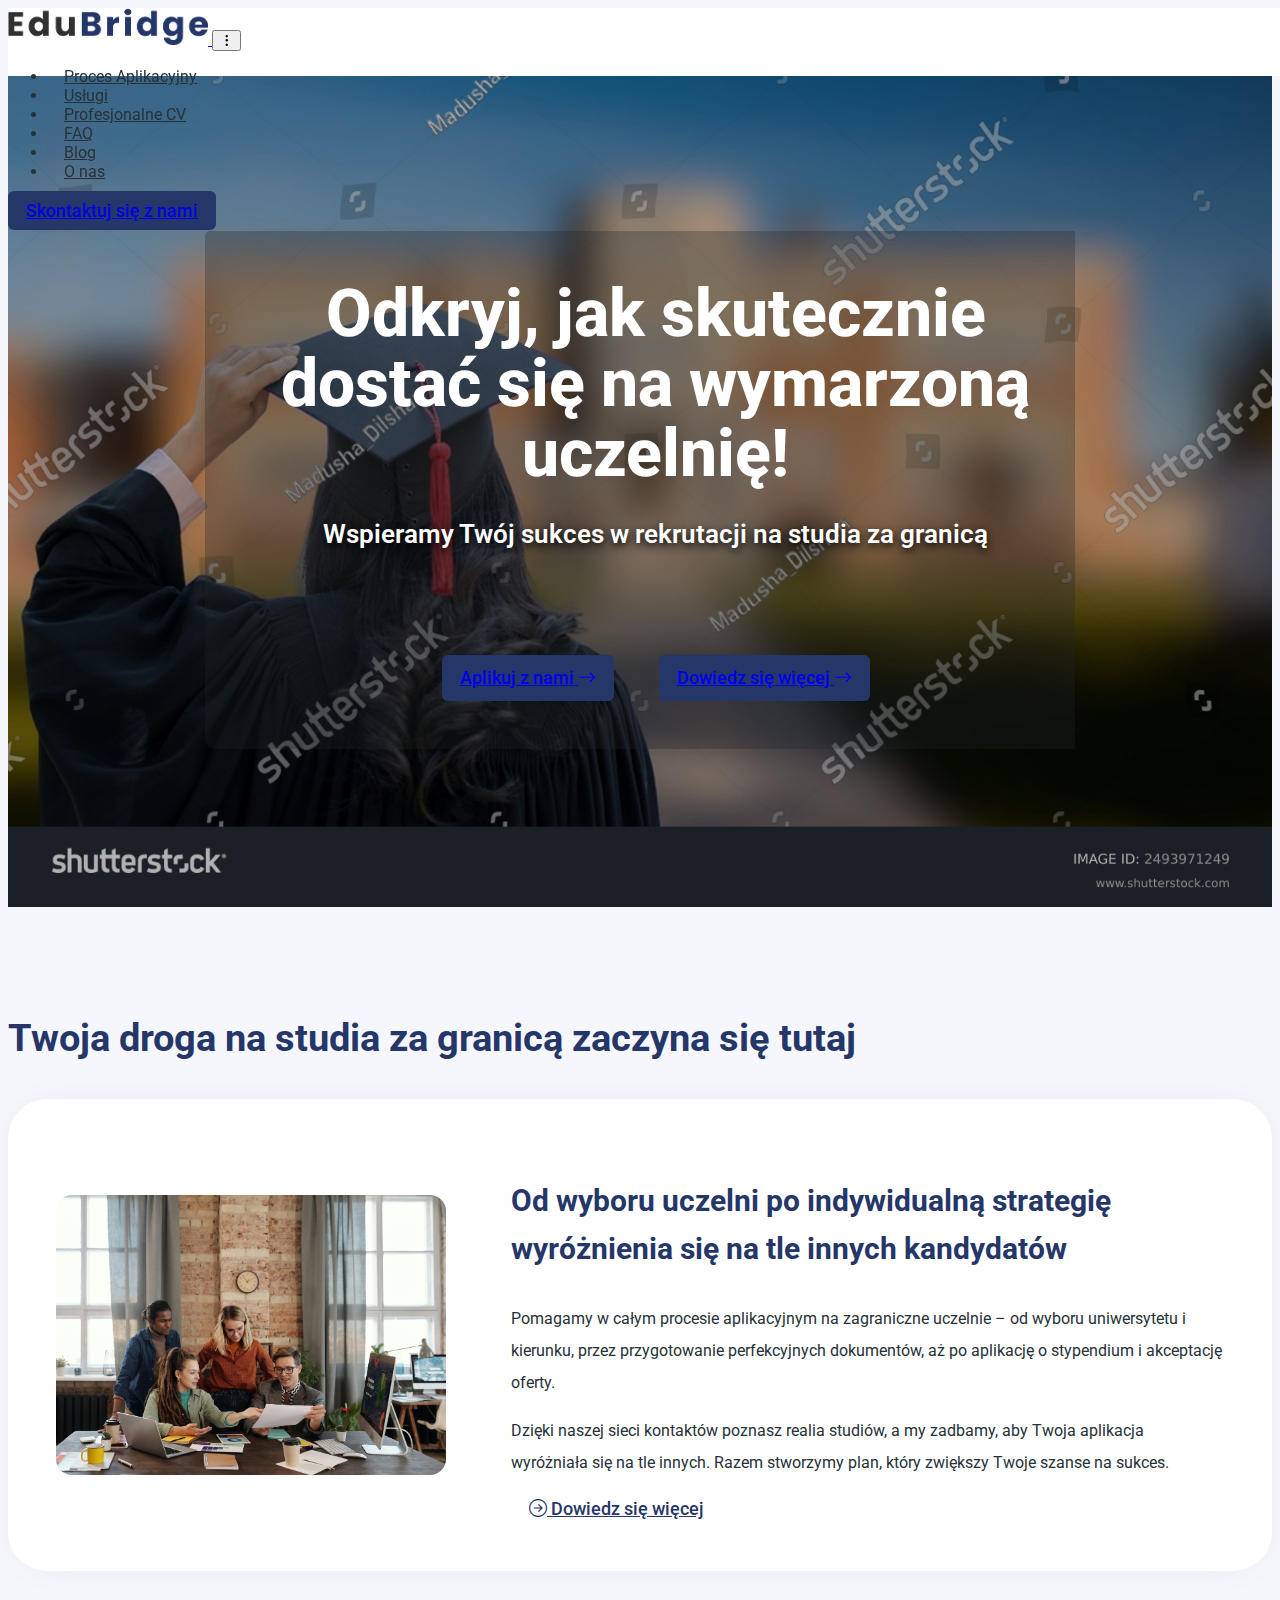
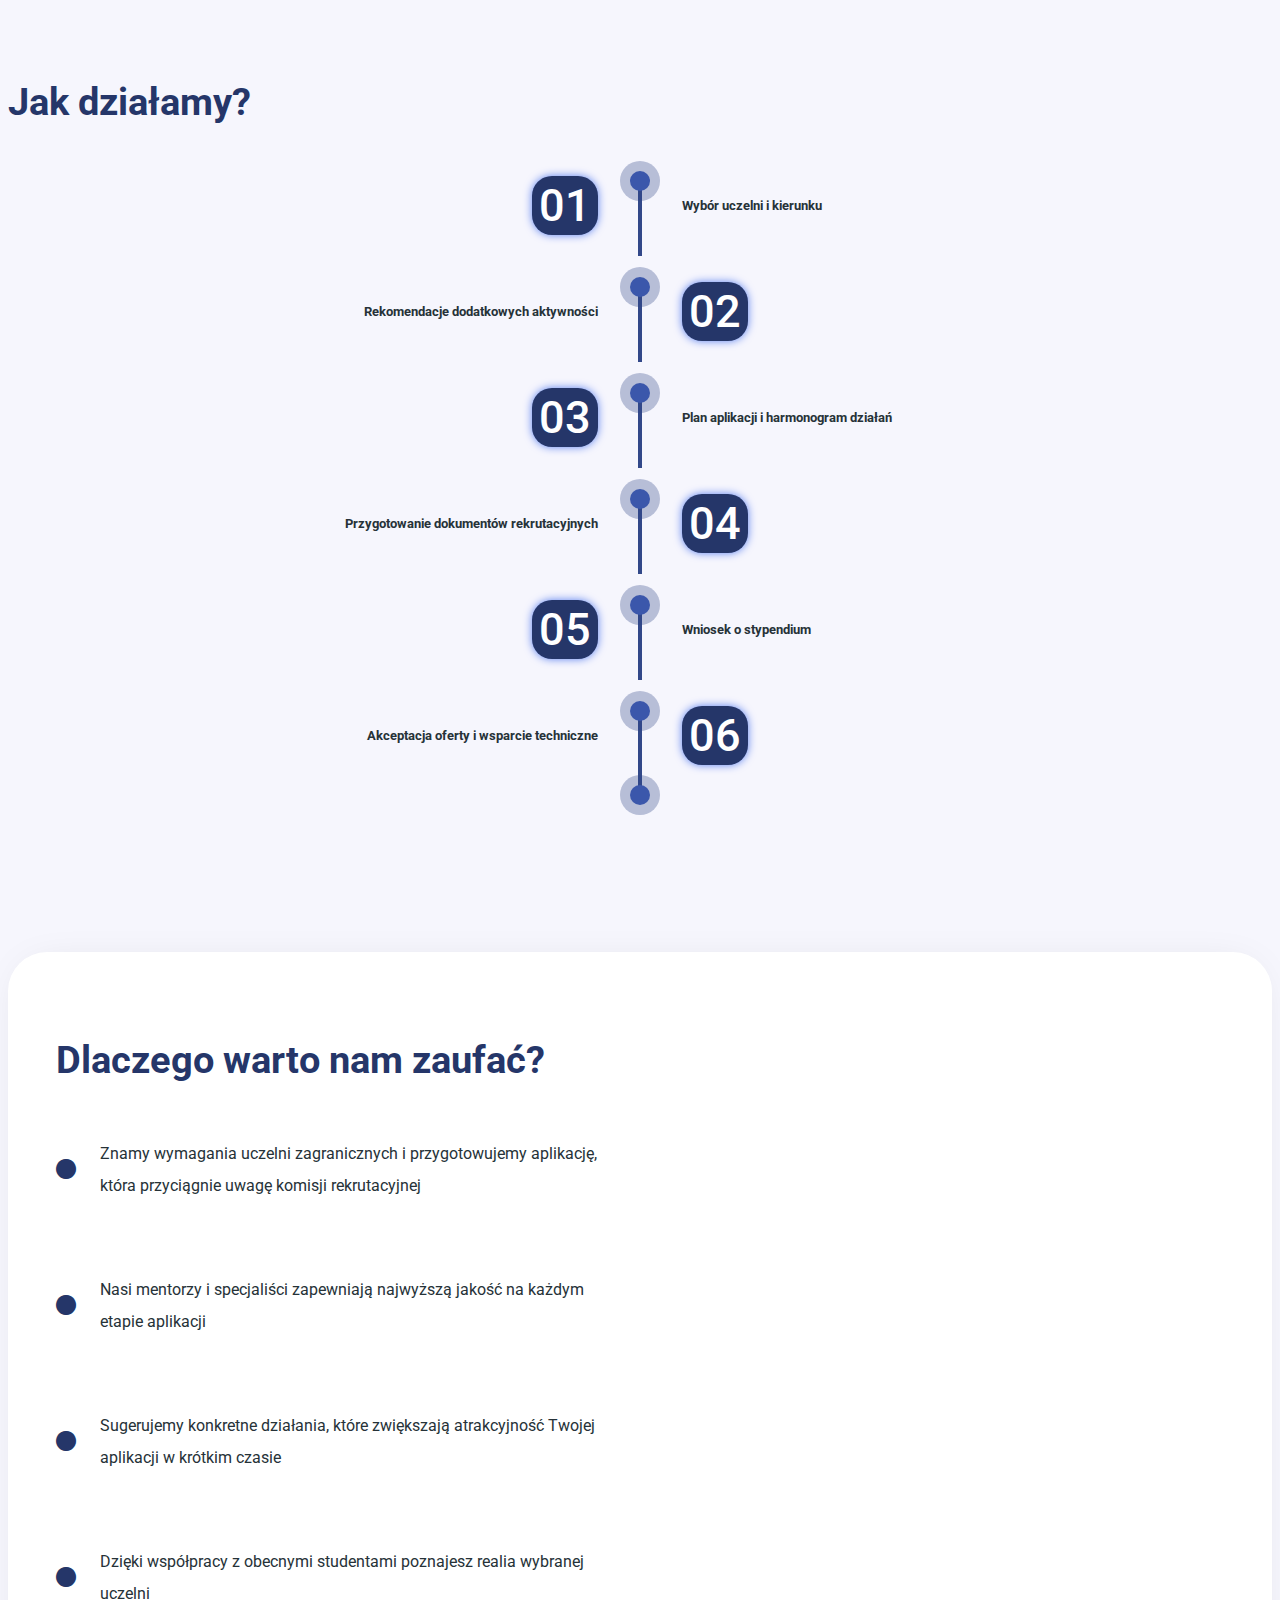
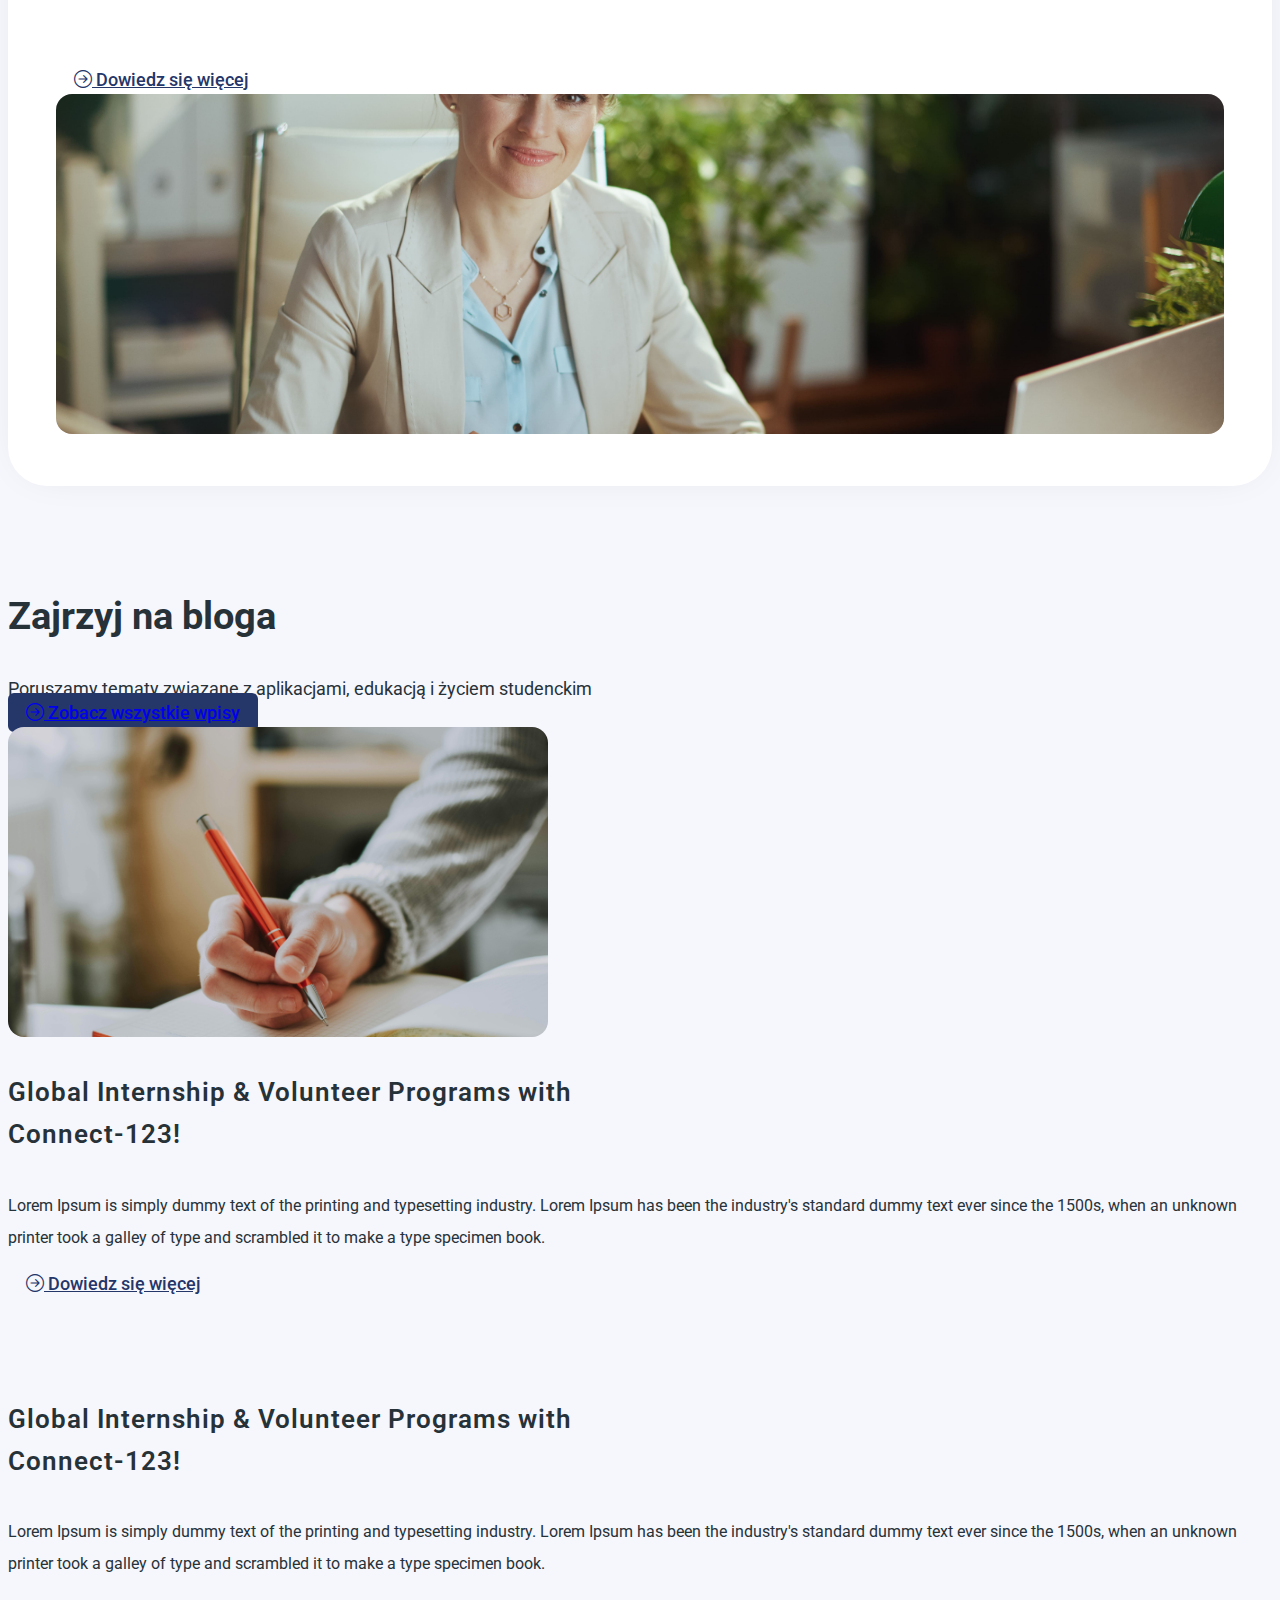
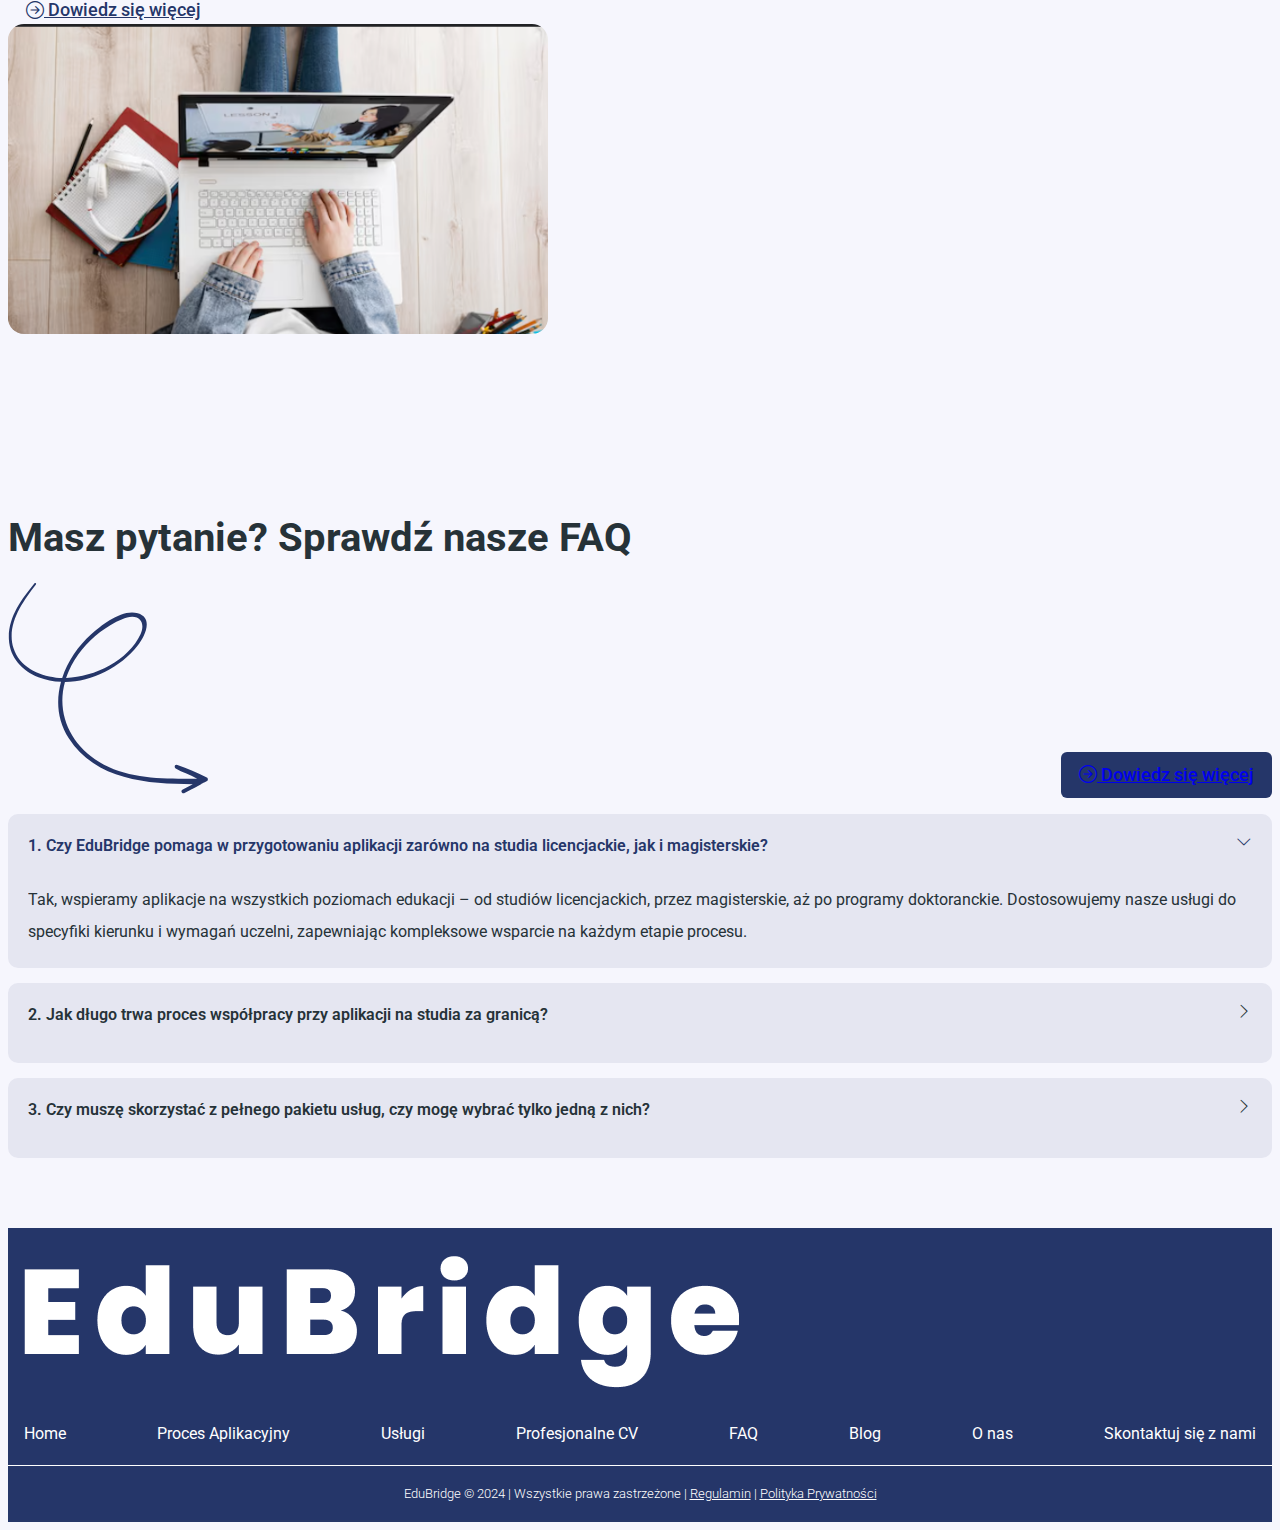
<file: public/index.html>
<!doctype html>
<html lang="en">

<head>
    <!-- Required meta tags -->
    <meta charset="utf-8">
    <meta name="viewport" content="width=device-width, initial-scale=1">

    <!-- Bootstrap CSS -->
    <link href="https://cdn.jsdelivr.net/npm/bootstrap@5.1.3/dist/css/bootstrap.min.css" rel="stylesheet"
        integrity="sha384-1BmE4kWBq78iYhFldvKuhfTAU6auU8tT94WrHftjDbrCEXSU1oBoqyl2QvZ6jIW3" crossorigin="anonymous">
    <link rel="stylesheet" href="./css/edu-bridge.css">
    <link rel="preconnect" href="https://fonts.googleapis.com">
    <link rel="preconnect" href="https://fonts.gstatic.com" crossorigin>
    <!-- font family Roboto -->
    <link
        href="https://fonts.googleapis.com/css2?family=Roboto:ital,wght@0,100;0,300;0,400;0,500;0,700;0,900;1,100;1,300;1,400;1,500;1,700;1,900&display=swap"
        rel="stylesheet">
    <!-- font family Poppins -->
    <link
        href="https://fonts.googleapis.com/css2?family=Poppins:ital,wght@0,100;0,200;0,300;0,400;0,500;0,600;0,700;0,800;0,900;1,100;1,200;1,300;1,400;1,500;1,600;1,700;1,800;1,900&display=swap"
        rel="stylesheet">
    <link href="https://cdn.jsdelivr.net/npm/bootstrap-icons/font/bootstrap-icons.css" rel="stylesheet">

    <title>Edu Bridge</title>
</head>
<style>
     /*--------------------------------------------------------------
# Faq Section
--------------------------------------------------------------*/
.faq .faq-title {
  font-size: 2.5rem;
  font-weight: 700;
  margin-bottom: 1rem;
  color: var(--heading-color);
}

.faq .faq-description {
  font-size: 1rem;
  color: var(--default-color);
  margin-bottom: 2rem;
}

.faq .faq-arrow {
  color: var(--primary-color);
}

.faq .faq-container .faq-item {
  background-color: #25366914;
  position: relative;
  padding: 20px;
  margin-bottom: 15px;
  border-radius: 10px;
  overflow: hidden;
}

.faq .faq-container .faq-item:last-child {
  margin-bottom: 0;
}

.faq .faq-container .faq-item h3 {
  font-weight: 600;
  font-size: 16px;
  line-height: 24px;
  margin: 0 0 0 0;
  transition: 0.3s;
  cursor: pointer;
  display: flex;
  align-items: center;
}

.faq .faq-container .faq-item h3 .num {
  color: var(--primary-color);
  padding-right: 5px;
}

.faq .faq-container .faq-item h3:hover {
  color: var(--primary-color);
}

.faq .faq-container .faq-item .faq-content {
  display: grid;
  grid-template-rows: 0fr;
  transition: 0.3s ease-in-out;
  visibility: hidden;
  opacity: 0;
}

.faq .faq-container .faq-item .faq-content p {
  margin-bottom: 0;
  overflow: hidden;
}

.faq .faq-container .faq-item .faq-toggle {
  position: absolute;
  top: 20px;
  right: 20px;
  font-size: 16px;
  line-height: 0;
  transition: 0.3s;
  cursor: pointer;
}

.faq .faq-container .faq-item .faq-toggle:hover {
  color: var(--primary-color);
}

.faq .faq-container .faq-active h3 {
    color: var(--primary-color);
}

.faq .faq-container .faq-active .faq-content {
  grid-template-rows: 1fr;
  visibility: visible;
  opacity: 1;
  padding-top: 10px;
}

.faq .faq-container .faq-active .faq-toggle {
  transform: rotate(90deg);
  color: var(--primary-color);
}
.faq-banner{
  background-image: url('./images/faq-banner.jpg');
}
.faq-arrow-with-button{
  display: flex;
  align-items: flex-end;
  justify-content: space-between;
  gap: 10px;
  margin-bottom: 1rem;
}
</style>
<body>
    <header class="bg-white header-fixed fixed-top" id="header">
        <nav class="navbar navbar-expand-lg px-2">
            <div class="container-fluid">
                <a class="navbar-brand logo" href="index.html">
                    <img src="./images/EduBridge-logo.png" width="300" class="img-cover" alt="">
                </a>
                <button class="navbar-toggler" type="button" data-bs-toggle="collapse"
                    data-bs-target="#navbarSupportedContent" aria-controls="navbarSupportedContent"
                    aria-expanded="false" aria-label="Toggle navigation">
                    <i class="bi bi-three-dots-vertical"></i>
                </button>
                <div class="collapse navbar-collapse" id="navbarSupportedContent">
                    <ul class="navbar-nav m-auto">
                        <li class="nav-item">
                            <a class="nav-link active" aria-current="page" href="process.html">Proces Aplikacyjny</a>
                        </li>
                        <li class="nav-item">
                            <a class="nav-link" href="offering.html">Usługi</a>
                        </li>
                        <li class="nav-item">
                            <a class="nav-link" href="professional-cv.html">Profesjonalne CV</a>
                        </li>
                        <li class="nav-item">
                            <a class="nav-link" href="faq.html">FAQ</a>
                        </li>
                        <li class="nav-item">
                            <a class="nav-link" href="blogs.html">Blog</a>
                        </li>
                        <li class="nav-item">
                            <a class="nav-link" href="about-us.html">O nas</a>
                        </li>
                    </ul>
                    <div>
                        <a type="button" class="btn btn-primary" href="contact.html">Skontaktuj się z nami</a>
                    </div>
                </div>
            </div>
        </nav>
    </header>

    <!-- Banner section -->
    <section class="banner-section">
      <div class="banner-bg-content">
        <div class="banner-content">
            <div class="banner-content-card">
              <h1 class="mb-md-5 mb-2">Odkryj, jak skutecznie dostać się na wymarzoną uczelnię!</h1>
              <p class="sub-title">Wspieramy Twój sukces w rekrutacji na studia za granicą</p>
              <div class="banner-btn-group">
                  <a href="contact.html" type="button" class="btn btn-primary">Aplikuj z nami <i class="bi bi-arrow-right"></i></a>
                  <a href="process.html" type="button" class="btn btn-primary">Dowiedz się więcej <i class="bi bi-arrow-right"></i></a>
              </div>
          </div>
        </div>
      </div>
       
    </section>

    <!-- Support section -->
    <section class="pt-80 pb-80 support-section container">
        <h2 class="text-primary mb-4">Twoja droga na studia za granicą zaczyna się tutaj</h2>
        <div class="section-card">
            <div class="section-card-content flex-lg-row flex-column">
                <img src="./images/2nd picture.jpg" width="200" alt="">
                <div>
                    <h3 class="text-primary mb-3">Od wyboru uczelni po indywidualną strategię wyróżnienia się na tle innych kandydatów</h3>
                    <p>Pomagamy w całym procesie aplikacyjnym na zagraniczne uczelnie – od wyboru uniwersytetu i kierunku, przez przygotowanie perfekcyjnych dokumentów, aż po aplikację o stypendium i akceptację oferty.</p> 
                    <p>Dzięki naszej sieci kontaktów poznasz realia studiów, a my zadbamy, aby Twoja aplikacja wyróżniała się na tle innych. Razem stworzymy plan, który zwiększy Twoje szanse na sukces.</p>
                    
                    <a href="process.html" class="btn link-btn text-primary p-0 mt-3"><i class="bi bi-arrow-right-circle me-2"></i>
                        Dowiedz się więcej</a>
                </div>
            </div>
        </div>
    </section>

    <section class="how-it-works-section pt-0 pb-80">
        <div class="container">
            <h2 class="text-white text-center main-stepper-heading">
                <a href="process.html">Jak działamy?</a>
            </h2>

            <div class="timeline-steps-wrapper">
                <div class="timeline-steps-row">
                    <div class="timeline-number">
                        <div class="timeline-number-block">01</div>
                    </div>
                    <div class="timeline-indicator"></div>
                    <div class="timeline-description">
                        <h5>Wybór uczelni i kierunku</h5>
                        <!-- <p>Lorem ipsum dolor sit amet consectetur adipisicing elit. Officiis quam eum nulla dolores</p> -->
                    </div>
                </div>
                <div class="timeline-steps-row timeline-steps-row-reverse">
                    <div class="timeline-number">
                        <div class="timeline-number-block">02</div>
                    </div>
                    <div class="timeline-indicator"></div>
                    <div class="timeline-description">
                        <h5>Rekomendacje dodatkowych aktywności</h5>
                        <!-- <p>Lorem ipsum dolor sit amet consectetur adipisicing elit. Officiis quam eum nulla dolores</p> -->
                    </div>
                </div>
                <div class="timeline-steps-row">
                    <div class="timeline-number">
                        <div class="timeline-number-block">03</div>
                    </div>
                    <div class="timeline-indicator"></div>
                    <div class="timeline-description">
                        <h5>Plan aplikacji i harmonogram działań</h5>
                        <!-- <p>Lorem ipsum dolor sit amet consectetur adipisicing elit. Officiis quam eum nulla dolores</p> -->
                    </div>
                </div>
                <div class="timeline-steps-row timeline-steps-row-reverse">
                    <div class="timeline-number">
                        <div class="timeline-number-block">04</div>
                    </div>
                    <div class="timeline-indicator"></div>
                    <div class="timeline-description">
                        <h5>Przygotowanie dokumentów rekrutacyjnych</h5>
                        <!-- <p>Lorem ipsum dolor sit amet consectetur adipisicing elit. Officiis quam eum nulla dolores</p> -->
                    </div>
                </div>
                <div class="timeline-steps-row">
                    <div class="timeline-number">
                        <div class="timeline-number-block">05</div>
                    </div>
                    <div class="timeline-indicator"></div>
                    <div class="timeline-description">
                        <h5>Wniosek o stypendium</h5>
                        <!-- <p>Lorem ipsum dolor sit amet consectetur adipisicing elit. Officiis quam eum nulla dolores</p> -->
                    </div>
                </div>
                <div class="timeline-steps-row timeline-steps-row-reverse">
                    <div class="timeline-number">
                        <div class="timeline-number-block">06</div>
                    </div>
                    <div class="timeline-indicator"></div>
                    <div class="timeline-description">
                        <h5>Akceptacja oferty i wsparcie techniczne</h5>
                        <!-- <p>Lorem ipsum dolor sit amet consectetur adipisicing elit. Officiis quam eum nulla dolores</p> -->
                    </div>
                </div>
            </div>
        </div>
    </section>


    <!-- How it works section -->
    <!-- <section class="how-it-works-section bg-primary pt-80 pb-80">
        <div class="container">
            <h2 class="text-white text-center main-stepper-heading">
                <a href="process.html">Jak działamy?</a></h2>
            <div class="hiw-steps-wrapper flex-lg-row flex-column mb-5">
                
                <div class="hiw-steps-list">
                    <div class="hiw-steps icon-after">
                        <h5>01</h5>
                        <div class="icon-wrapper">
                            <img src="./images/img-step-1.png" alt="">
                        </div>
                        <span>Wybór uczelni i kierunku</span>
                    </div>
                    <div class="hiw-steps orange icon-after">
                        <h5>02</h5>
                        <div class="icon-wrapper">
                            <img src="./images/img-step-2.png" alt="">
                        </div>
                        <span>Rekomendacje dodatkowych aktywności</span>
                    </div>
                    <div class="hiw-steps step-before icon-after">
                        <h5>03</h5>
                        <div class="icon-wrapper">
                            <img src="./images/img-step-3.png" alt="">
                        </div>
                        <span>Plan aplikacji i harmonogram działań</span>
                    </div>
                    <div class="hiw-steps orange icon-after">
                        <h5>04</h5>
                        <div class="icon-wrapper">
                            <img src="./images/img-step-4.png" alt="">
                        </div>
                        <span>Przygotowanie dokumentów rekrutacyjnych</span>
                    </div>
                    <div class="hiw-steps icon-after">
                        <h5>05</h5>
                        <div class="icon-wrapper">
                            <img src="./images/img-step-5.png" alt="">
                        </div>
                        <span>Wniosek o stypendium</span>
                    </div>
                    <div class="hiw-steps orange">
                        <h5>06</h5>
                        <div class="icon-wrapper">
                            <img src="./images/img-step-6.png" alt="">
                        </div>
                        <span>Akceptacja oferty i wsparcie techniczne</span>
                    </div>
                </div>
                
            </div>
        </div>
    </section> -->

    <!-- Meet representative -->
    <section class="pt-80 respresentative-section container">
        <div class="section-card">
            <div class="row align-items-center">
                <div class="col-lg-7 pb-5">
                    <h2 class="text-primary">Dlaczego warto nam zaufać?</h2>
                    
                    <div class="grid-lists">
                        <div class="grid-list">
                            <div class="icon-placeholder">
                                <!-- <img src="./images/grid-icon.png" alt=""> -->
                                <i class="bi bi-circle-fill"></i>
                            </div>
                            <p class="m-0">Znamy wymagania uczelni zagranicznych i przygotowujemy aplikację, która przyciągnie uwagę komisji rekrutacyjnej</p>
                        </div>
                        <div class="grid-list">
                            <div class="icon-placeholder">
                                <!-- <img src="./images/grid-icon.png" alt=""> -->
                                <i class="bi bi-circle-fill"></i>
                            </div>
                            <p class="m-0">Nasi mentorzy i specjaliści zapewniają najwyższą jakość na każdym etapie aplikacji</p>
                        </div>
                        <div class="grid-list">
                            <div class="icon-placeholder">
                                <!-- <img src="./images/card-icon.png" alt=""> -->
                                <i class="bi bi-circle-fill"></i>
                            </div>
                            <p class="m-0">Sugerujemy konkretne działania, które zwiększają atrakcyjność Twojej aplikacji w krótkim czasie</p>
                        </div>
                        <div class="grid-list">
                            <div class="icon-placeholder">
                                <!-- <img src="./images/users-icon.png" alt=""> -->
                                <i class="bi bi-circle-fill"></i>
                            </div>
                            <p class="m-0">Dzięki współpracy z obecnymi studentami poznajesz realia wybranej uczelni</p>
                        </div>
                    </div>
                    <a href="offering.html" class="btn link-btn text-primary p-0 mt-4"><i class="bi bi-arrow-right-circle me-2"></i>
                        Dowiedz się więcej</a>

                </div>
                <div class="col-lg-5">
                    <img src="./images/3rd picture.jpg" class="card-img w-100" alt="">
                </div>
            </div>
        </div>
    </section>

    <!-- Our Blog -->
    <section class="pt-80 pb-80 blog-section container">
        <div class="d-flex align-items-start gap-4 flex-wrap pb-4">
            <div class="flex-grow-1">
                <h2 class="mb-4">Zajrzyj na bloga</h2>
                <span class="font-18">Poruszamy tematy związane z aplikacjami, edukacją i życiem studenckim</span>
            </div>
            <a href="blogs.html" type="button" class="btn btn-primary"><i class="bi bi-arrow-right-circle me-2"></i> Zobacz wszystkie wpisy</a>
        </div>
        <div class="blog-content-main d-flex flex-lg-row flex-column gap-5">
            <div class="img-section">
                <img src="./images/blog-img-1.png" alt="">
            </div>
            <div class="content-section">
                <h4>Global Internship & Volunteer
                    Programs with Connect-123!</h4>
                    <p>Lorem Ipsum is simply dummy text of the printing and typesetting industry. Lorem Ipsum has been the industry's standard dummy text ever since the 1500s, when an unknown printer took a galley of type and scrambled it to make a type specimen book.</p>
                    <a href="blogs.html" class="btn link-btn text-primary p-0 mt-4"><i class="bi bi-arrow-right-circle me-2"></i>
                        Dowiedz się więcej</a>
            </div>
        </div>
        <div class="blog-content-main d-flex flex-lg-row flex-column-reverse gap-5">
            <div class="content-section">
                <h4>Global Internship & Volunteer
                    Programs with Connect-123!</h4>
                    <p>Lorem Ipsum is simply dummy text of the printing and typesetting industry. Lorem Ipsum has been the industry's standard dummy text ever since the 1500s, when an unknown printer took a galley of type and scrambled it to make a type specimen book.</p>
                    <a href="blogs.html" class="btn link-btn text-primary p-0 mt-4"><i class="bi bi-arrow-right-circle me-2"></i>
                        Dowiedz się więcej</a>
            </div>
            <div class="img-section">
                <img src="./images/blog-img-2.png" alt="">
            </div>
        </div>
    </section>
 <!-- Faq Section -->
 <section class="faq-9 faq section light-background bg-white pt-80 pb-80" id="faq">
  <div class="container">
    <div class="row">

      <div class="col-lg-5" data-aos="fade-up">
        <h2 class="faq-title">Masz pytanie? Sprawdź nasze FAQ</h2>
        <!-- <p class="faq-description">Maecenas tempus tellus eget condimentum rhoncus sem quam semper libero sit amet adipiscing sem neque sed ipsum.</p> -->
        <div class="faq-arrow-with-button">
          <div class="faq-arrow d-none d-lg-block" data-aos="fade-up" data-aos-delay="200">
            <svg class="faq-arrow" width="200" height="211" viewBox="0 0 200 211" fill="none" xmlns="http://www.w3.org/2000/svg">
              <path d="M198.804 194.488C189.279 189.596 179.529 185.52 169.407 182.07L169.384 182.049C169.227 181.994 169.07 181.939 168.912 181.884C166.669 181.139 165.906 184.546 167.669 185.615C174.053 189.473 182.761 191.837 189.146 195.695C156.603 195.912 119.781 196.591 91.266 179.049C62.5221 161.368 48.1094 130.695 56.934 98.891C84.5539 98.7247 112.556 84.0176 129.508 62.667C136.396 53.9724 146.193 35.1448 129.773 30.2717C114.292 25.6624 93.7109 41.8875 83.1971 51.3147C70.1109 63.039 59.63 78.433 54.2039 95.0087C52.1221 94.9842 50.0776 94.8683 48.0703 94.6608C30.1803 92.8027 11.2197 83.6338 5.44902 65.1074C-1.88449 41.5699 14.4994 19.0183 27.9202 1.56641C28.6411 0.625793 27.2862 -0.561638 26.5419 0.358501C13.4588 16.4098 -0.221091 34.5242 0.896608 56.5659C1.8218 74.6941 14.221 87.9401 30.4121 94.2058C37.7076 97.0203 45.3454 98.5003 53.0334 98.8449C47.8679 117.532 49.2961 137.487 60.7729 155.283C87.7615 197.081 139.616 201.147 184.786 201.155L174.332 206.827C172.119 208.033 174.345 211.287 176.537 210.105C182.06 207.125 187.582 204.122 193.084 201.144C193.346 201.147 195.161 199.887 195.423 199.868C197.08 198.548 193.084 201.144 195.528 199.81C196.688 199.192 197.846 198.552 199.006 197.935C200.397 197.167 200.007 195.087 198.804 194.488ZM60.8213 88.0427C67.6894 72.648 78.8538 59.1566 92.1207 49.0388C98.8475 43.9065 106.334 39.2953 114.188 36.1439C117.295 34.8947 120.798 33.6609 124.168 33.635C134.365 33.5511 136.354 42.9911 132.638 51.031C120.47 77.4222 86.8639 93.9837 58.0983 94.9666C58.8971 92.6666 59.783 90.3603 60.8213 88.0427Z" fill="currentColor"></path>
            </svg>
          </div>
          <a href="faq.html" type="button" class="btn btn-primary"><i class="bi bi-arrow-right-circle me-2"></i> Dowiedz się więcej</a>
        </div>
      </div>

      <div class="col-lg-7" data-aos="fade-up" data-aos-delay="300">
        <div class="faq-container">

          <div class="faq-item faq-active">
            <h3>1. Czy EduBridge pomaga w przygotowaniu aplikacji zarówno na studia licencjackie, jak i magisterskie?</h3>
            <div class="faq-content">
              <p>Tak, wspieramy aplikacje na wszystkich poziomach edukacji – od studiów licencjackich, przez magisterskie, aż po programy doktoranckie. Dostosowujemy nasze usługi do specyfiki kierunku i wymagań uczelni, zapewniając kompleksowe wsparcie na każdym etapie procesu.</p>
            </div>
            <i class="faq-toggle bi bi-chevron-right"></i>
          </div><!-- End Faq item-->

          <div class="faq-item">
            <h3>2. Jak długo trwa proces współpracy przy aplikacji na studia za granicą?</h3>
            <div class="faq-content">
              <p>Czas trwania współpracy zależy od zakresu usług i terminów aplikacyjnych. Przygotowanie pełnej aplikacji na uczelnię może zająć od kilku tygodni do kilku miesięcy. W przypadku pojedynczych usług, takich jak CV czy statement, proces może zostać zakończony nawet w ciągu kilku dni.</p>
            </div>
            <i class="faq-toggle bi bi-chevron-right"></i>
          </div><!-- End Faq item-->

          <div class="faq-item">
            <h3>3. Czy muszę skorzystać z pełnego pakietu usług, czy mogę wybrać tylko jedną z nich?</h3>
            <div class="faq-content">
              <p>Nie musisz korzystać z pełnego pakietu – dostosowujemy naszą pomoc do Twoich indywidualnych potrzeb. Możesz wybrać tylko jedną usługę, taką jak przygotowanie CV, statementu lub pomoc w wyborze uczelni. Jesteśmy elastyczni i wspieramy Cię dokładnie tam, gdzie tego potrzebujesz.</p>
            </div>
            <i class="faq-toggle bi bi-chevron-right"></i>
          </div><!-- End Faq item-->

        </div>
      </div>

    </div>
  </div>
</section><!-- /Faq Section -->
    <footer class="bg-primary">
        <div class="footer-wrapper container">
            <div class="footer-logo">
                <img src="./images/EduBridge-white-logo.png" class="w-100" alt="">
            </div>
            <div class="row text-white">
              
                <div class="col-lg-12 quick-links">
                    <!-- <h6>Quick Links</h6> -->
                    <ul>
                        <li><a href="index.html">Home</a></li>
                        <li><a href="process.html">Proces Aplikacyjny</a></li>
                        <li><a href="offering.html">Usługi</a></li>
                        <li><a href="professional-cv.html">Profesjonalne CV</a></li>
                        <li><a href="faq.html">FAQ</a></li>
                        <li><a href="blogs.html">Blog</a></li>
                        <li><a href="about-us.html">O nas</a></li>
                        <li><a href="contact.html">Skontaktuj się z nami</a></li>
                    </ul>
                </div>
            </div>
        </div>
        <div class="footer-copyright container">
            <p>EduBridge © 2024 | Wszystkie prawa zastrzeżone |  <a href="terms-condition.html">Regulamin</a> | <a href="privacy-policy.html">Polityka Prywatności</a></p>
        </div>
    </footer>

    <!-- Scroll Top -->
  <a href="#" id="scroll-top" class="scroll-top d-flex align-items-center justify-content-center"><i class="bi bi-chevron-double-up"></i> Powrót na górę strony</a>

    <!-- Optional JavaScript; choose one of the two! -->

    <!-- Option 1: Bootstrap Bundle with Popper -->
    <script src="https://cdn.jsdelivr.net/npm/bootstrap@5.1.3/dist/js/bootstrap.bundle.min.js"
        integrity="sha384-ka7Sk0Gln4gmtz2MlQnikT1wXgYsOg+OMhuP+IlRH9sENBO0LRn5q+8nbTov4+1p"
        crossorigin="anonymous"></script>

    <!-- Option 2: Separate Popper and Bootstrap JS -->
    <!--
    <script src="https://cdn.jsdelivr.net/npm/@popperjs/core@2.10.2/dist/umd/popper.min.js" integrity="sha384-7+zCNj/IqJ95wo16oMtfsKbZ9ccEh31eOz1HGyDuCQ6wgnyJNSYdrPa03rtR1zdB" crossorigin="anonymous"></script>
    <script src="https://cdn.jsdelivr.net/npm/bootstrap@5.1.3/dist/js/bootstrap.min.js" integrity="sha384-QJHtvGhmr9XOIpI6YVutG+2QOK9T+ZnN4kzFN1RtK3zEFEIsxhlmWl5/YESvpZ13" crossorigin="anonymous"></script>
    -->
    <script src="assets/vendor/aos/aos.js"></script>
    <script src="assets/vendor/glightbox/js/glightbox.min.js"></script>
    <script src="assets/vendor/swiper/swiper-bundle.min.js"></script>
    <script src="assets/vendor/purecounter/purecounter_vanilla.js"></script>
    <!-- Main JS File -->
<script src="./assets/js/main.js"></script>
</body>

</html>
</file>
<file: public/css/edu-bridge.css>
:root{
    --primary-color:#253669;
}
body{
    font-family: "Roboto", sans-serif;
    color: #263238;
    background-color: #F6F6FD;
    overflow-x: hidden;
}
.container{
    max-width: 1320px;
}
.header-fixed{
  position: fixed;
  z-index: 9;
  width: 100%;
}
.btn{
    padding: 9px 18px;
    line-height: 28px;
    font-size: 18px;
    font-weight: 500;
    border-radius: 6px;
}
.btn-primary{
    background-color: var(--primary-color);
    border-color: var(--primary-color);
}
.btn-primary:hover{
    background-color: #162247;
    border-color: #162247;
}
.text-primary{
    color: var(--primary-color) !important;
}
.bg-primary{
    background-color: var(--primary-color) !important;
}
h1{
    font-size: 66px;
    font-weight: 800;
    line-height: 70px;
}
h2{
    font-size: 38px;
    font-weight: 700;
    line-height: 59px;
}
h3{
    font-size: 30px;
    font-weight: 700;
    line-height: 48px;
}
h4{
    font-size: 26px;
    font-weight: 600;
    line-height: 42px;
    letter-spacing: 1px;
}
h6{
    font-size: 22px;
    font-weight: 500;
    line-height: 31px;
}
p{
    font-size: 16px;
    font-weight: 400;
    line-height: 32px;
}
.font-18{
    font-size: 18px;
    font-weight: 400;
}
.pt-80{
    padding-top: 70px;
}
.pb-80{
    padding-bottom: 70px;
}
.pt-30{
    padding-top: 30px;
}
.pb-30{
    padding-bottom: 30px;
}
.mb-n2{
    margin-bottom: -2px;
}

.section-card{
    background: #FFFFFF;
    box-shadow: 0px 0px 44px -20px rgba(0, 0, 0, 0.15);
    border-radius: 39px;
    padding: 48px;
}
.ellipsis-3{
    display: -webkit-box;
    -webkit-line-clamp: 3;
    -webkit-box-orient: vertical;
    overflow: hidden;
}
@media (max-width:768px) {

    h1{
      font-size: 36px;
      font-weight: 800;
      line-height: 48px;
    }
    h2{
        font-size: 32px;
        font-weight: 700;
        line-height: 42px;
    }
    h3{
        font-size: 28px;
        font-weight: 700;
        line-height: 38px;
    }
    h4{
        font-size: 26px;
        font-weight: 600;
        line-height: 42px;
        letter-spacing: 1px;
    }
    
    .section-card{
        padding: 58px 20px;
    }
    .banner-section .banner-content .banner-btn-group{
        gap: 1rem;
        justify-content: center;
        margin-top: 2rem;
    }
}

/* Header section */
header .navbar{
    background-color: #ffffff !important;
    transition: all 0.3s ease;
    max-width: 1640px;
    margin: 0 auto;
    height: 68px;
}
header nav .logo img{
    max-width: 200px;
    transition: all 0.3s ease;
}
.scrolled header nav .logo img{
    /* max-width: 160px !important; */
}
.scrolled header{
    box-shadow: 0px 10px 10px -14px #b4b4b4;
}
.scrolled header .navbar{
  height: 62px;
  max-width: 1580px;
  transform: scale(0.95);
}
header .navbar-nav .nav-link, header .navbar-nav .nav-link.active{
    color: #263238 !important;
}
header .navbar-nav .nav-link{
    padding: 0.5rem 1rem !important;
}
.navbar-toggler:focus{
    box-shadow: none;
}

/* Banner section */
.banner-section{
    padding-top: 4rem;
}
.banner-bg-content{
  background-image: url('../images/landing-banner.jpg');
  background-position: center;
  background-repeat: no-repeat;
  background-size: cover;
  height: calc(100vh - 65px);
  position: relative;
}
.banner-bg-content::before{
  content: '';
  position: absolute;
  top: 0;
  left: 0;
  width: 100%;
  height: 100%;
  background-color: #0000004d;
}

.banner-section .banner-content{
  position: relative;
  color: #ffffff;
  display: flex;
  flex-direction: column;
  justify-content: center;
  align-items: center;
  height: 100%;
  text-align: center;
}

.banner-section .banner-content .banner-content-card{
  background-color: #2125294d;
  padding: 3rem 1rem 3rem 3rem;
  max-width: 63vw;
  border-top-left-radius: 5px;
  border-bottom-left-radius: 10px;
}

.banner-section .banner-content h1{
    max-width: 1060px;
    margin: 0 auto;
}

.banner-section .sub-title{
    font-size: 26px;
    font-weight: 600;
    line-height: 38px;
    text-shadow: 0 3px 9px black;
}
.banner-section .banner-content .banner-btn-group{
    margin-top: 102px;
    display: flex;
    justify-content: center;
    gap: 45px;
    flex-wrap: wrap;
}

@media (max-width:992px) {
    .banner-section .banner-content{
        align-items: center;
        text-align: center;
    }
    .banner-section .banner-content .banner-content-card{
        background-color: transparent;
        padding: 1rem !important;
        max-width: 700px;
    }

    .banner-section .banner-content .banner-btn-group{
        justify-content: center;
        margin-top: 10px !important;
    }
}


/* Support section */
.support-section .section-card-content{
    display: flex;
    gap: 65px;
    align-items: center;
}
.support-section .section-card-content img{
    border-radius: 16px;
    max-width: 390px;
    width: 100%;
    height: 280px;
    object-fit: cover;
}

/* How it works section */

.how-it-works-section .main-stepper-heading a{
    color: #253669;
    text-decoration: none;
    display: inline-block;
    transition: 0.2s ease all;
}
.how-it-works-section .main-stepper-heading a:hover{
    transform: scale(1.2);
}

.how-it-works-section h2{
    margin-bottom: 44px;
}
.hiw-steps-wrapper .step-jobseeker{
    background-color: #F7F6F2;
    border-radius: 16px;
    color: var(--primary-color);
    max-width: 175px;
    height: 175px;
    padding: 15px 15px 0px 15px;
    display: flex;
    flex-direction: column;
    justify-content: space-between;
    align-items: center;
    gap: 22px;
    width: 100%;
    position: relative;
}

.hiw-steps-wrapper .step-jobseeker span{
    font-size: 20px;
    font-weight: 600;
    line-height: 22.5px;
}
.hiw-steps-wrapper{
    display: flex;
    align-items: center;
    gap: 32px;
}

.hiw-steps-wrapper .icon-after{
    position: relative;
}

.hiw-steps-wrapper .icon-after::after{
    content: '\F285';
    font-family: "Bootstrap-icons";
    position: absolute;
    right: -40px;
    color: #97B9E0;
    font-size: 24px;
    font-weight: bold;
    top: -80px;
    bottom: 0;
    display: flex;
    justify-content: center;
    align-items: center;
}
.hiw-steps-wrapper .icon-before::before{
    content: '\F285';
    font-family: "Bootstrap-icons";
    position: absolute;
    left: -40px;
    color: #97B9E0;
    font-size: 24px;
    font-weight: bold;
    top: 0;
    bottom: 0;
    display: flex;
    justify-content: center;
    align-items: center;
}

.hiw-steps-list .icon-after::after{
    right: -38px;   
}

/* .hiw-steps-list .orange.icon-after::after{
    top: -60px;
} */

.hiw-steps-list .hiw-steps{
    color: #ffffff;
    text-align: center;
    max-width: 127px;
    display: flex;
    flex-direction: column;
    gap: 22px;
    position: relative;
    align-items: center;
    text-decoration: none;
}

.blue-color{
    color: #253669;
}
.orange-color{
    color: #F98149;
}

.hiw-steps-list .hiw-steps h5{
    font-size: 35px;
    font-weight: 600;
    margin: 0;
}
.hiw-steps-list .hiw-steps span{
    font-size: 14px;
    font-weight: 400;
}
.hiw-steps-list{
    display: flex;
    gap: 50px;
    flex-wrap: wrap;
    justify-content: center;
    flex: 1 1 auto;
}
.hiw-steps-list .hiw-steps .icon-wrapper{
  width: 50px;
  height: 50px;
  background: #ffffff;
  border-radius: 50%;
  display: flex;
  justify-content: center;
  align-items: center;
  border: 7px solid var(--primary-color);
  box-shadow: 0px 0px 0px 6px #ffffff;
  padding: 40px;
}
.hiw-steps-list .hiw-steps .icon-wrapper img{
  width: 46px;
  height: 46px;
  object-fit: contain;
}
.hiw-steps-list .hiw-steps.orange .icon-wrapper{
  border-color: #253669;
}
.hiw-steps-list .hiw-steps.orange{
    position: relative;
    /* top: 30px; */
}
.hiw-steps-list .hiw-steps .icon-wrapper{
    transition: 0.288s ease all;
  }
  .hiw-steps-list .hiw-steps:hover .icon-wrapper{
    transform: scale(1.2);
  }


/* Respresentative section */
.respresentative-section .card-img{
    border-radius: 16px;
    max-width: 100%;
    width: 100%;
    max-height: 340px;
    object-fit: cover;
}
.respresentative-section .grid-lists{
    max-width: 560px;
}
.respresentative-section .grid-lists .grid-list{
    display: flex;
    align-items: center;
    margin-bottom: 40px;
}
.respresentative-section .grid-lists .grid-list .icon-placeholder{
    /* width: 60px; */
    /* height: 60px; */
    /* border-radius: 50%; */
    /* background: #FBFBFB; */
    /* box-shadow: 0px 15px 44px rgba(13, 15, 28, 0.12); */
    display: flex;
    justify-content: center;
    align-items: center;
    margin-right: 24px;
    flex: 0 0 auto;
    font-size: 20px;
    color: #253669;
}

/* Blog section */
.blog-section .blog-content-main .img-section{
    flex: 0 0 auto;
    max-height: 310px;
    border-radius: 16px;
    overflow: hidden;
    max-width: 540px;
}
.blog-section .blog-content-main .img-section img{
    width: 100%;
    height: 100%;
    object-fit: cover;
}
.blog-section h4{
    max-width: 600px;
}
.blog-section .blog-content-main:not(:last-child){
    margin-bottom: 100px;
}

/* Footer */
.footer-wrapper{
  padding: 28px 16px 6px 16px;
}
.footer-wrapper .footer-logo{
    max-width: 200px;
    margin-bottom: 32px;
}
.footer-wrapper .row h6{
    margin-bottom: 18px;
}
.footer-wrapper .contact-us-section{
    font-size: 16px;
}
.footer-wrapper .contact-us-section i{
    color: #97B9E0;
}
.footer-wrapper .contact-us-section span{
    max-width: 330px;
}
.footer-wrapper .quick-links ul{
  margin: 0;
  padding: 0;
  list-style: none;
  display: flex;
  gap: 20px;
  flex-wrap: wrap;
  justify-content: space-between;
}
.footer-wrapper .quick-links ul a{
    text-decoration: none;
    color: #ffffff;
    font-size: 16px;
    font-weight: 400;
}
.footer-wrapper .quick-links ul a:hover{
    text-decoration: underline;
}
.footer-wrapper .quick-links ul li{
    margin-bottom: 16px;
}
.footer-wrapper .social-and-newsletter{
    display: flex;
    flex-direction: column;
}
.footer-wrapper .social-and-newsletter .social-links{
    display: flex;
    gap: 15px;
    padding-bottom: 3rem;
    flex: 1 0 auto;
}
.footer-wrapper .social-and-newsletter .social-links img{
    width: 34px;
}
.footer-wrapper .social-and-newsletter .news-letter-title{
    font-size: 20px;
    font-weight: 600;
}
.footer-wrapper .social-and-newsletter .news-letter-field{
    background-color: #ffffff;
    display: flex;
    flex-wrap: wrap;
    align-items: center;
    gap: 0.25rem;
    border-radius: 6px;
    padding: 4px 7px;
}
.footer-wrapper .social-and-newsletter .news-letter-field .bi-envelope-fill{
    color: var(--primary-color);
    width: 40px;
    text-align: center;
    font-size: 20px;
}
.footer-wrapper .social-and-newsletter .news-letter-field input{
    border: 0;
    outline: none;
    flex: 1 0 auto;
}
.footer-copyright{
    padding: 12px 16px;
    color: #ffffff;
    text-align: center;
    border-top: 1px solid #ffffff;
}
.footer-copyright p{
    font-size: 13px;
    font-weight: 300;
    margin: 0;
}
.footer-copyright a{
    color: #ffffff;
}

.inner-page-banner{
  max-height: 508px;
}
.small-page-banner{
    max-height: 260px;
  }
.page-name-banner {
  font-size: 20px;
  font-weight: 500;
  letter-spacing: 2px;
  background: #253669;
  padding: 10px 16px;
  position: relative;
  border-radius: 5px;
}

.active-menu{
  background: #97b9e0;
    color: #253669 !important;
    border-radius: 2px;
}
/* start of offering page styles */
.offering-banner{
  background-image: url('/images/offering-banner-new.jpg');
}
.offering-list{
    display: grid;
    grid-template-columns: repeat(auto-fit, minmax(340px, 1fr));
    gap: 25px;
}
.offer-section .section-card{
  padding: 28px;
}
.offer-section .section-card img{
  width: 100%;
  border-top-left-radius: 20px;
  border-top-right-radius: 20px;
  height: 190px;
  object-fit: cover;
}
.offering-description-wrapper #details-img{
    max-width: 500px;
    border-radius: 10px;
    float: right;
    min-height: 270px;
    object-fit: cover;
    margin: 40px;
}
.clearfix:after {
    content:"";
    display:block;
    clear:both;
   }

/*End of start of offering page styles */

@media (max-width:992px)  {
    .hiw-steps-wrapper .step-jobseeker.icon-after::after,.hiw-steps-wrapper .step-jobseeker.icon-before::before{
        display: none;
    }
    .hiw-steps-wrapper .step-jobseeker.icon-before{
        margin-top: 50px;
    }
    .offering-description-wrapper #details-img{
        float: none;
        margin: auto;
        margin-bottom: 20px;
    }
    .navbar-collapse{
      background: white;
      padding: 10px 13px;
    }
    .child-steps h5{
        text-indent: 1rem !important;
    }
}

.steps-wrapper{
    scroll-margin-top: 100px;
}
.child-steps h5{
    text-indent: 6rem;
}

/*--------------------------------------------------------------
# Scroll Top Button
--------------------------------------------------------------*/
.scroll-top {
    position: fixed;
    visibility: hidden;
    opacity: 0;
    right: 15px;
    bottom: 15px;
    z-index: 99999;
    background-color: #000000;
    color: #ffffff;
    border-radius: 4px;
    transition: all 0.4s;
    padding: 0.5rem 0.5rem;
    text-decoration: none;
  }
  
  .scroll-top i {
    font-size: 16px;
    color: #ffffff;
    line-height: 0;
    margin-right: 6px;
  }
  
  .scroll-top:hover {
    background-color: #253669;
    color: #ffffff;
  }
  
  .scroll-top.active {
    visibility: visible;
    opacity: 1;
  }


  .how-it-works-section{
    /* background-color: #081336; */
  }
  .timeline-steps-wrapper .timeline-steps-row{
    display: flex;
    justify-content: center;
    /* color: #ffffff; */
    margin-bottom: 26px;
  }
  .timeline-steps-wrapper .timeline-steps-row:last-child .timeline-indicator:after{
    content: '';
    position: absolute;
    bottom: -19px;
    width: 20px;
    height: 20px;
    background: #3b57ab;
    left: -8px;
    border-radius: 50%;
    box-shadow: 0 0 0px 10px #32488952;
  }

  .timeline-steps-wrapper .timeline-steps-row.timeline-steps-row-reverse{
    flex-direction: row-reverse;
  }

  .timeline-steps-wrapper .timeline-steps-row .timeline-number{
    flex: 1;
    text-align: right;
  }
  
  .timeline-steps-wrapper .timeline-steps-row.timeline-steps-row-reverse .timeline-number{
    text-align: left;
  }

  .timeline-steps-wrapper .timeline-steps-row .timeline-number .timeline-number-block{
    width: auto;
    /* height: 70px; */
    background: #253669;
    border-radius: 20px;
    font-size: 45px;
    display: inline-block;
    line-height: 1;
    text-align: center;
    padding: 7px;
    font-weight: 500;
    box-shadow: 0 0 9px #5a7fef;
    COLOR: WHITE;
  }

  .timeline-steps-wrapper .timeline-steps-row .timeline-indicator{
    width: 4px;
    background: #324889;
    margin: 0px 40px;
    position: relative;
    min-height: 80px;
  }
  .timeline-steps-wrapper .timeline-steps-row .timeline-indicator::before{
    content: '';
    position: absolute;
    top: -5px;
    width: 20px;
    height: 20px;
    background: #3b57ab;
    left: -8px;
    border-radius: 50%;
    box-shadow: 0 0 0px 10px #32488952;
  }

  .timeline-steps-wrapper .timeline-steps-row .timeline-description{
    flex: 1;
  }
  .timeline-steps-wrapper .timeline-steps-row.timeline-steps-row-reverse .timeline-description{
    text-align: right;
  }
</file>
